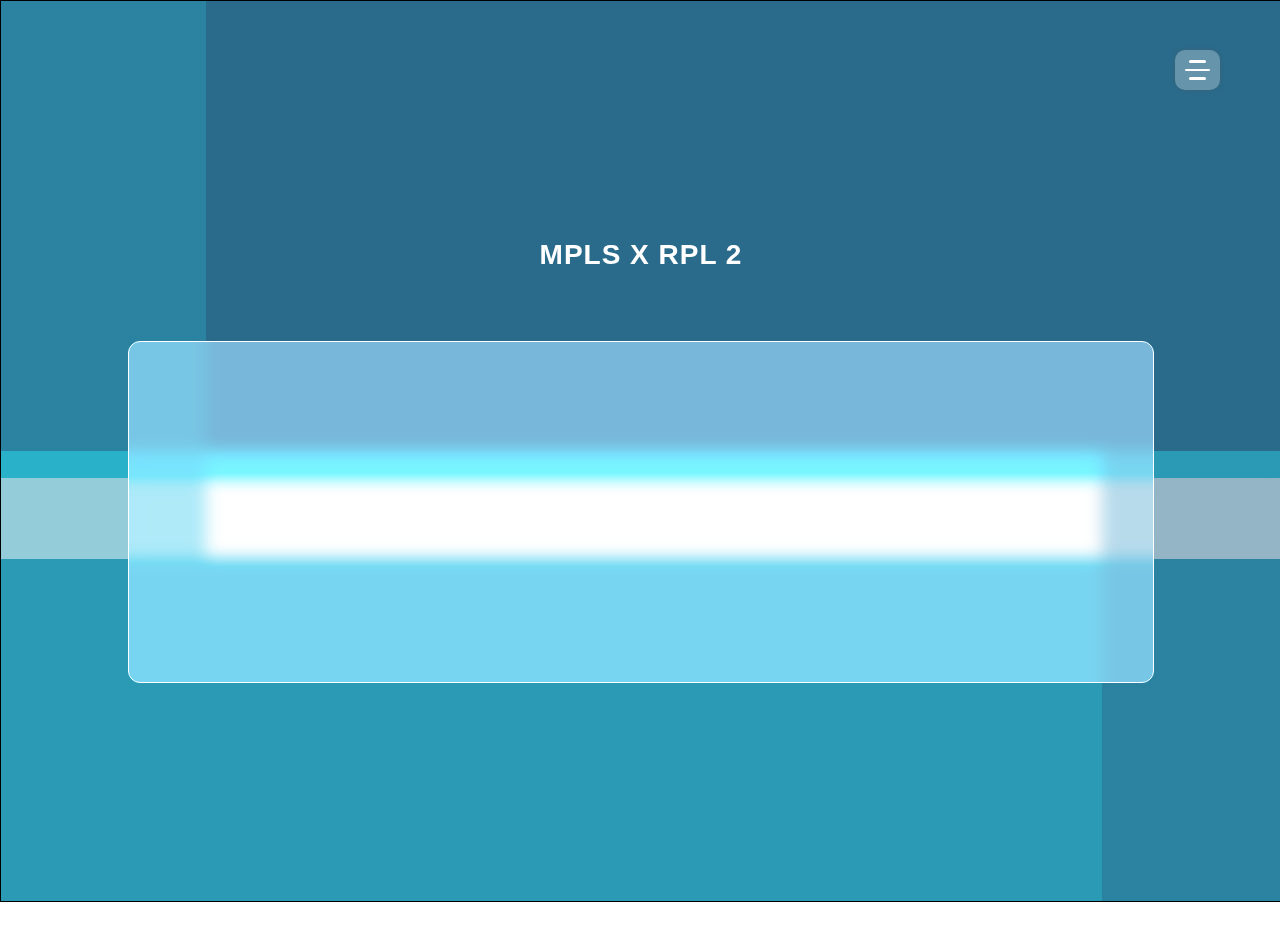
<file: home.html>
<!DOCTYPE html>
<html lang="en">
  <head>
    <meta charset="UTF-8" />
    <meta name="viewport" content="width=device-width, initial-scale=1.0" />
    <title>Eluaften</title>
    <link rel="stylesheet" href="/css/dashboard.css" />
    <link rel="icon" href="/assets/among-us-red.png" />
    <link
      rel="stylesheet"
      href="https://cdnjs.cloudflare.com/ajax/libs/font-awesome/6.5.2/css/all.min.css"
    />
  </head>
  <body>
    <div class="toggleWrap">
      <input type="checkbox" id="checkbox" />
      <label for="checkbox" class="toggle">
        <div class="bars" id="bar1"></div>
        <div class="bars" id="bar2"></div>
        <div class="bars" id="bar3"></div>
      </label>
    </div>

    <section class="container">
      <div class="sec1">
        <div class="sec1Head">
          <h2>MPLS X RPL 2</h2>
        </div>

        <div class="sec1Content">
          
        </div>
      </div>
    </section>
  </body>
</html>
</file>
<file: css/dashboard.css>
*,
html,
body {
  margin: 0;
  padding: 0;
  font-family: sans-serif;
  overflow-x: hidden;
}

.tes {
  width: 100%;
  height: 200px;
  background-color: gray;
}

.toggleWrap {
  width: fit-content;
  height: fit-content;
  position: fixed;
  z-index: 999;
  top: 50px;
  right: 60px;
  padding: 10px;
  background-color: #ffffff47;
  backdrop-filter: blur(6px);
  border-radius: 10px;
  box-shadow: 0 0 4px 0px rgba(83, 83, 83, 0.393);
}

#checkbox {
  display: none;
}

.toggle {
  position: relative;
  width: 25px;
  height: 20px;
  cursor: pointer;
  display: flex;
  flex-direction: column;
  align-items: center;
  justify-content: center;
  gap: 6px;
  transition-duration: 0.5s;
}

.bars {
  width: 100%;
  height: 3px;
  background-color: white;
  border-radius: 4px;
}

#bar2 {
  transition-duration: 0.8s;
}

#bar1,
#bar3 {
  width: 70%;
}

#checkbox:checked + .toggle .bars {
  position: absolute;
  transition-duration: 0.5s;
}

#checkbox:checked + .toggle #bar2 {
  transform: scaleX(0);
  transition-duration: 0.5s;
}

#checkbox:checked + .toggle #bar1 {
  width: 100%;
  transform: rotate(45deg);
  transition-duration: 0.5s;
}

#checkbox:checked + .toggle #bar3 {
  width: 100%;
  transform: rotate(-45deg);
  transition-duration: 0.5s;
}

#checkbox:checked + .toggle {
  transition-duration: 0.5s;
  transform: rotate(180deg);
}

.container {
  width: 100%;
  height: fit-content;
  padding-bottom: 50px;
}

.sec1 {
  width: 100%;
  height: 100dvh;
  border: 1px solid;
  display: flex;
  flex-direction: column;
  align-items: center;
  justify-content: center;
  gap: 50px;
  background-image: linear-gradient(
      90deg,
      rgba(42, 154, 181, 0.5) 0%,
      rgba(42, 154, 181, 0.5) 16%,
      transparent 16%,
      transparent 36%,
      transparent 36%,
      transparent 86%,
      rgba(42, 107, 139, 0.5) 86%,
      rgba(42, 107, 139, 0.5) 100%
    ),
    linear-gradient(
      0deg,
      rgb(42, 154, 181) 0%,
      rgb(42, 154, 181) 38%,
      transparent 38%,
      transparent 47%,
      rgb(41, 201, 223) 47%,
      rgb(41, 201, 223) 50%,
      rgb(42, 107, 139) 50%,
      rgb(42, 107, 139) 100%
    ),
    linear-gradient(90deg, rgb(255, 255, 255), rgb(255, 255, 255));
}

.container .sec1 .sec1Head {
  width: 100%;
  text-align: center;
  padding-block: 20px;
}

.container .sec1 .sec1Head h2 {
  font-size: 28px;
  letter-spacing: 1px;
  font-weight: 600;
  color: #fff;
}

.container .sec1 .sec1Content {
  width: 80%;
  height: 340px;
  border: 1px solid;
  backdrop-filter: blur(8px) saturate(200%);
  -webkit-backdrop-filter: blur(8px) saturate(200%);
  background-color: rgba(255, 255, 255, 0.47);
  border-radius: 12px;
  border: 1px solid rgb(255, 255, 255);
  display: flex;
  justify-content: center;
  align-items: center;
}
</file>
